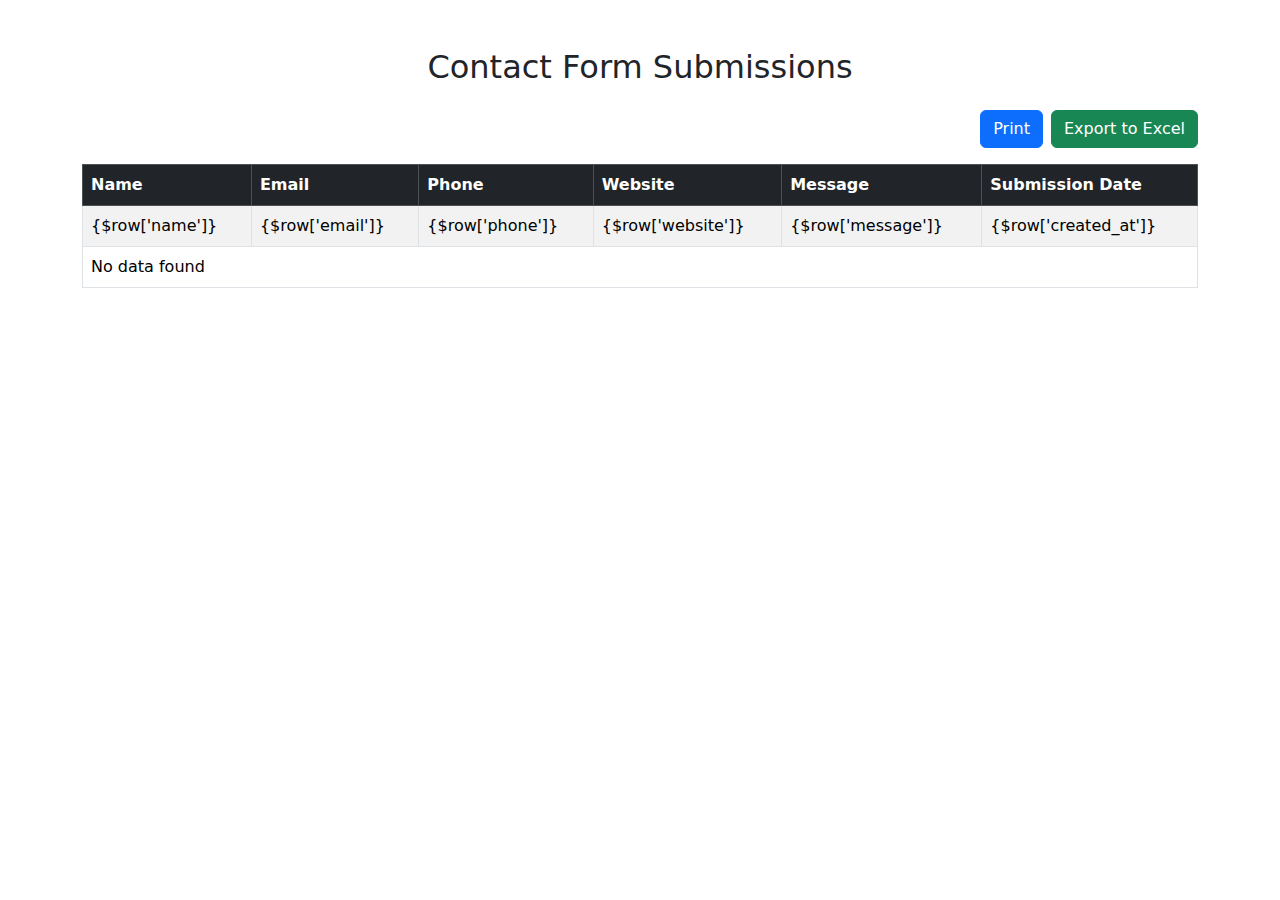
<file: data.html>
<!DOCTYPE html>
<html lang="en">
<head>
    <meta charset="UTF-8">
    <meta name="viewport" content="width=device-width, initial-scale=1.0">
    <title>Contact Form Submissions</title>
    <link href="https://cdn.jsdelivr.net/npm/bootstrap@5.3.0/dist/css/bootstrap.min.css" rel="stylesheet">
    <script src="https://code.jquery.com/jquery-3.6.0.min.js"></script>
</head>
<body>
    <div class="container mt-5">
        <h2 class="text-center mb-4">Contact Form Submissions</h2>
        <div class="d-flex justify-content-end mb-3">
            <button class="btn btn-primary me-2" onclick="printTable()">Print</button>
            <button class="btn btn-success" onclick="exportToExcel()">Export to Excel</button>
        </div>
        <table class="table table-bordered table-striped" id="contact-table">
            <thead class="table-dark">
                <tr>
                    
                    <th>Name</th>
                    <th>Email</th>
                    <th>Phone</th>
                    <th>Website</th>
                    <th>Message</th>
                    <th>Submission Date</th>
                </tr>
            </thead>
            <tbody id="table-data">
                <!-- Data will be populated here using AJAX -->
            </tbody>
        </table>
    </div>

    <script>
        // Fetch data using AJAX
        $(document).ready(function () {
            $.ajax({
                url: 'fetch_data.php',
                type: 'GET',
                success: function (data) {
                    $('#table-data').html(data);
                },
                error: function () {
                    alert('Failed to fetch data. Please try again.');
                }
            });
        });

        // Print table function
        function printTable() {
            let printContents = document.getElementById('contact-table').outerHTML;
            let originalContents = document.body.innerHTML;
            document.body.innerHTML = `<table class='table table-bordered'>${printContents}</table>`;
            window.print();
            document.body.innerHTML = originalContents;
            location.reload(); // Reload the page to reset changes
        }

        // Export table to Excel function
        function exportToExcel() {
            let table = document.getElementById('contact-table');
            let rows = table.querySelectorAll('tr');
            let csvContent = '';

            rows.forEach(row => {
                let rowData = Array.from(row.querySelectorAll('td, th'))
                    .map(cell => `"${cell.textContent}"`)
                    .join(',');
                csvContent += rowData + '\n';
            });

            let blob = new Blob([csvContent], { type: 'text/csv;charset=utf-8;' });
            let url = URL.createObjectURL(blob);
            let link = document.createElement('a');
            link.setAttribute('href', url);
            link.setAttribute('download', 'contact_submissions.csv');
            document.body.appendChild(link);
            link.click();
            document.body.removeChild(link);
        }
    </script>
</body>
</html>
</file>
